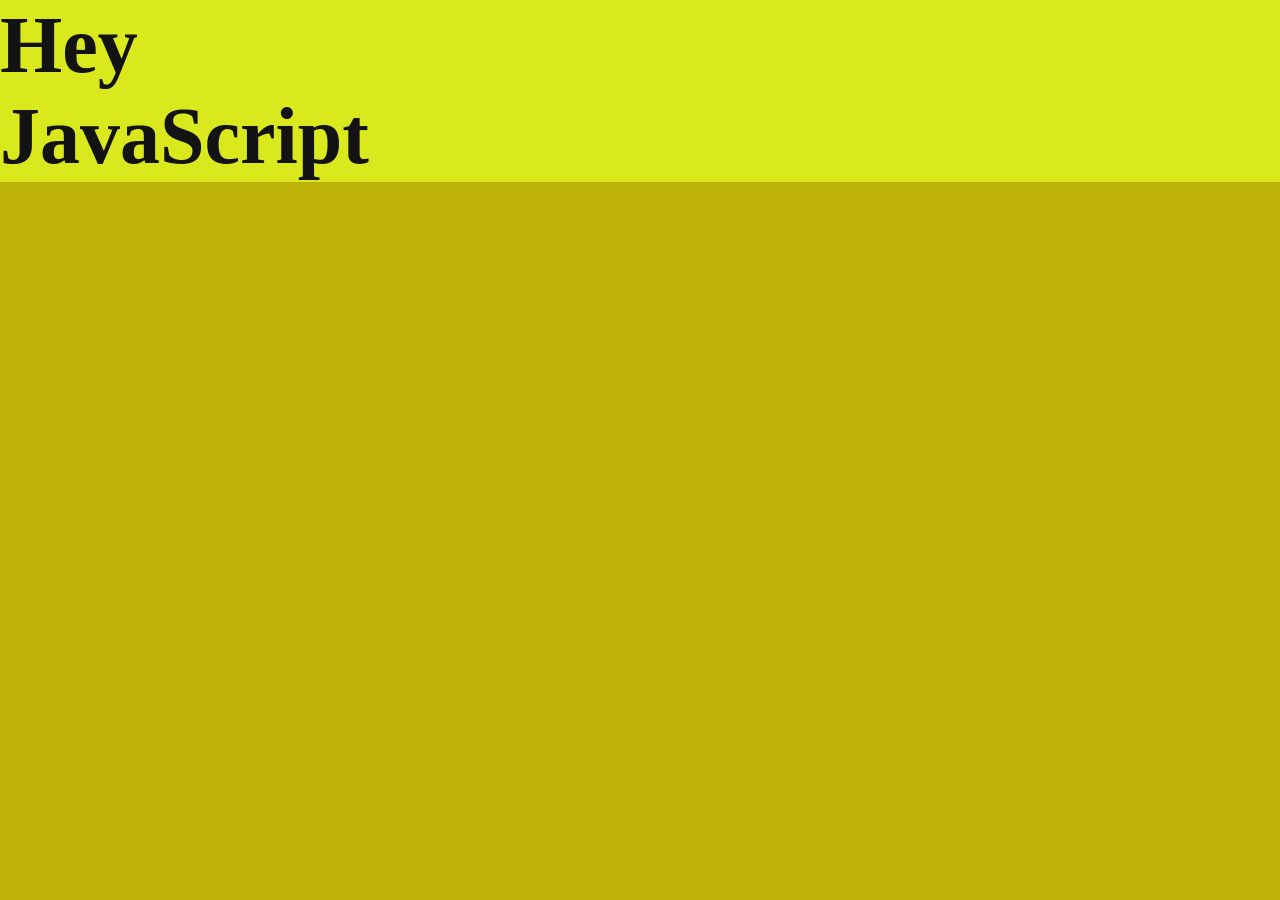
<file: phase_1/index.html>
<!DOCTYPE html>
<html lang="en">
<head>
    <meta charset="UTF-8">
    <meta name="viewport" content="width=device-width, initial-scale=1.0">
    <title>Document</title>
    <link rel="stylesheet" href="style.css">
</head>
<body>
    <main>
        <h1>Hey<br>JavaScript</h1>
    </main>
    <script src="script.js"></script>
</body>
</html>
</file>
<file: phase_1/style.css>
* {
    margin: 0;
    padding: 0;
    box-sizing: border-box;
    font-family: 'Helvetica Neue';
}
html,
body {
    height: 100%;
    width: 100%;
    background-color: #beb209;
}

main{
    background-color: #dae81e;
}

h1{
    color: #131313;
    font-size: 5rem;
}
</file>
<file: phase_2/style1.css>
* {
    margin: 0;
    padding: 0;
    box-sizing: border-box;
    font-family: 'Helvetica Neue';
}
html,
body {
    height: 100%;
    width: 100%;
    background-color: #beb209;
}

main{
    background-color: #dae81e;
}

h1{
    color: #131313;
    font-size: 5rem;
}
</file>
